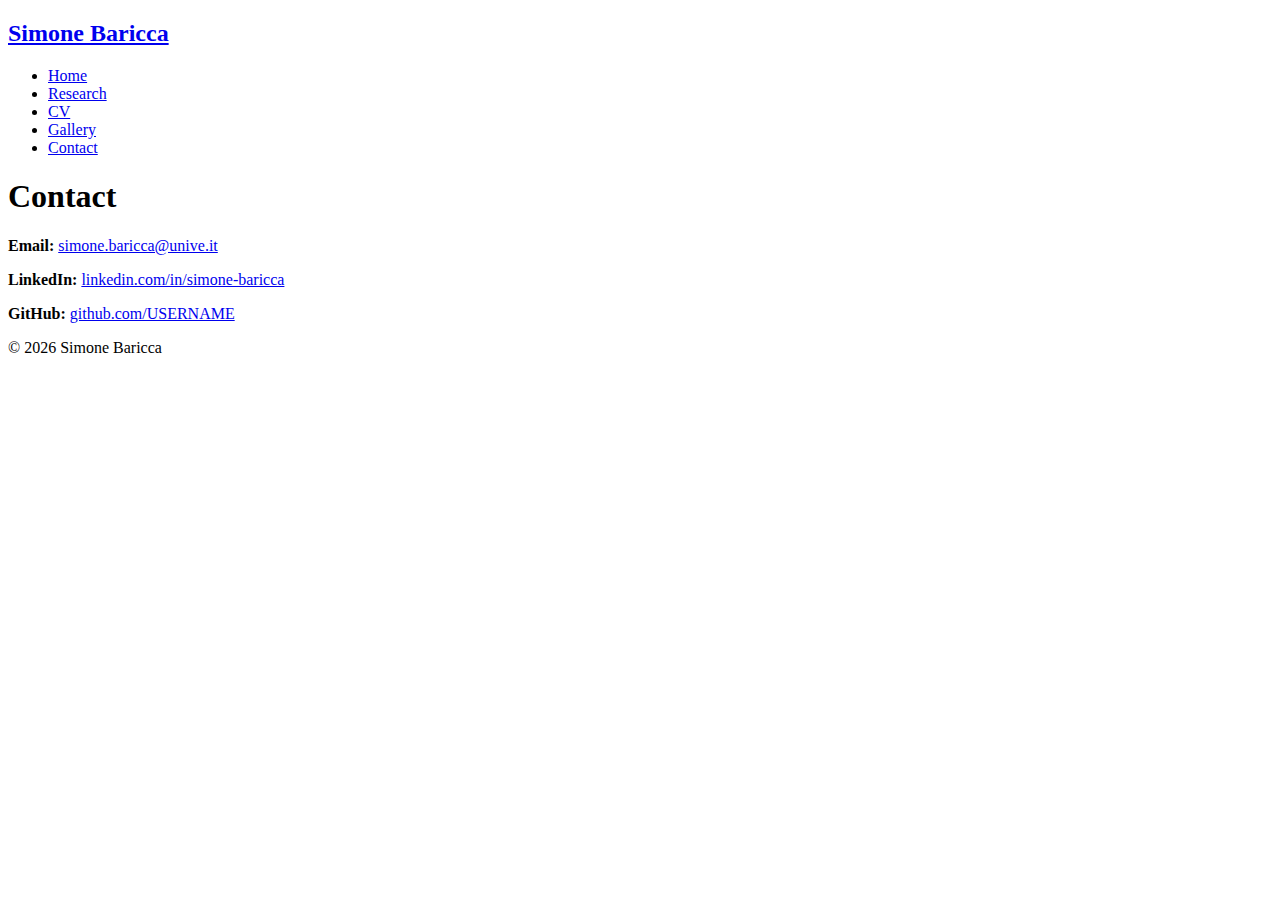
<file: contact.html>
<!DOCTYPE html>
<html lang="en">
<head>
  <meta charset="utf-8" />
  <meta name="viewport" content="width=device-width, initial-scale=1" />
  <title>Simone Baricca — Contact</title>
  <link href="https://fonts.googleapis.com/css?family=Raleway:400,600,700,800" rel="stylesheet">
  <link href="https://fonts.googleapis.com/css?family=Libre+Baskerville:400,700,400italic" rel="stylesheet">
  <link rel="stylesheet" href="css/styles.css" />
  <link rel="icon" href="favicon.ico" />
</head>
<body>
  <header class="header container">
    <h2 class="logo"><a href="index.html">Simone Baricca</a></h2>
    <nav class="nav">
      <ul>
        <li><a href="index.html">Home</a></li>
        <li><a href="research.html">Research</a></li>
        <li><a href="cv.html">CV</a></li>
        <li><a href="gallery.html">Gallery</a></li>
        <li><a class="active" href="contact.html">Contact</a></li>
      </ul>
    </nav>
  </header>

  <main class="container">
    <h1>Contact</h1>

    <section class="card">
      <p><strong>Email:</strong> <a href="mailto:simone.baricca@unive.it">simone.baricca@unive.it</a></p>
      <p><strong>LinkedIn:</strong> <a href="https://www.linkedin.com/in/simone-baricca-217978236" target="_blank" rel="noopener">linkedin.com/in/simone-baricca</a></p>
      <p><strong>GitHub:</strong> <a href="https://github.com/simonebaricca" target="_blank" rel="noopener">github.com/USERNAME</a></p>
    </section>

    <!-- Optional contact form (Formspree or similar) -->
    <!--
    <section class="card">
      <h3>Write me</h3>
      <form action="https://formspree.io/f/XXXXXXXX" method="POST">
        <label>Name <input type="text" name="name" required></label>
        <label>Email <input type="email" name="email" required></label>
        <label>Message <textarea name="message" rows="6" required></textarea></label>
        <button class="btn primary" type="submit">Send</button>
      </form>
    </section>
    -->
  </main>

  <footer class="footer">© <span id="year"></span> Simone Baricca</footer>
  <script>document.getElementById('year').textContent = new Date().getFullYear();</script>
</body>
</html>
</file>
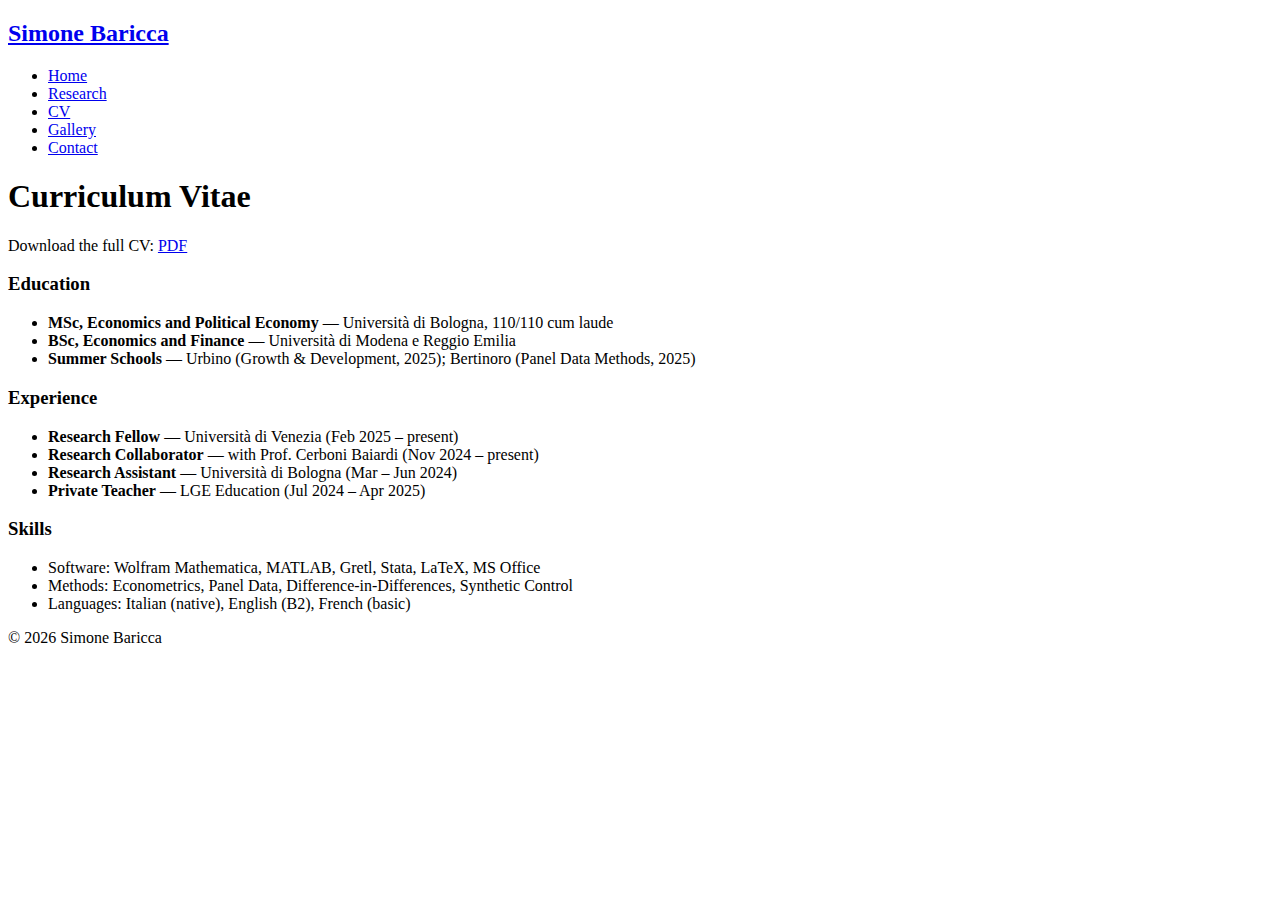
<file: cv.html>
<!DOCTYPE html>
<html lang="en">
<head>
  <meta charset="utf-8" />
  <meta name="viewport" content="width=device-width, initial-scale=1" />
  <title>Simone Baricca — CV</title>
  <link href="https://fonts.googleapis.com/css?family=Raleway:400,600,700,800" rel="stylesheet">
  <link href="https://fonts.googleapis.com/css?family=Libre+Baskerville:400,700,400italic" rel="stylesheet">
  <link rel="stylesheet" href="css/styles.css" />
  <link rel="icon" href="favicon.ico" />
</head>
<body>
  <header class="header container">
    <h2 class="logo"><a href="index.html">Simone Baricca</a></h2>
    <nav class="nav">
      <ul>
        <li><a href="index.html">Home</a></li>
        <li><a href="research.html">Research</a></li>
        <li><a class="active" href="cv.html">CV</a></li>
        <li><a href="gallery.html">Gallery</a></li>
        <li><a href="contact.html">Contact</a></li>
      </ul>
    </nav>
  </header>

  <main class="container">
    <h1>Curriculum Vitae</h1>
    <p>Download the full CV: <a class="btn" href="Simone_Baricca_CV_20_7_25.pdf" target="_blank" rel="noopener">PDF</a></p>

    <div class="grid">
      <section class="card">
        <h3>Education</h3>
        <ul>
          <li><strong>MSc, Economics and Political Economy</strong> — Università di Bologna, 110/110 cum laude</li>
          <li><strong>BSc, Economics and Finance</strong> — Università di Modena e Reggio Emilia</li>
          <li><strong>Summer Schools</strong> — Urbino (Growth & Development, 2025); Bertinoro (Panel Data Methods, 2025)</li>
        </ul>
      </section>

      <section class="card">
        <h3>Experience</h3>
        <ul>
          <li><strong>Research Fellow</strong> — Università di Venezia (Feb 2025 – present)</li>
          <li><strong>Research Collaborator</strong> — with Prof. Cerboni Baiardi (Nov 2024 – present)</li>
          <li><strong>Research Assistant</strong> — Università di Bologna (Mar – Jun 2024)</li>
          <li><strong>Private Teacher</strong> — LGE Education (Jul 2024 – Apr 2025)</li>
        </ul>
      </section>

      <section class="card">
        <h3>Skills</h3>
        <ul>
          <li>Software: Wolfram Mathematica, MATLAB, Gretl, Stata, LaTeX, MS Office</li>
          <li>Methods: Econometrics, Panel Data, Difference-in-Differences, Synthetic Control</li>
          <li>Languages: Italian (native), English (B2), French (basic)</li>
        </ul>
      </section>
    </div>
  </main>

  <footer class="footer">© <span id="year"></span> Simone Baricca</footer>
  <script>document.getElementById('year').textContent = new Date().getFullYear();</script>
</body>
</html>
</file>
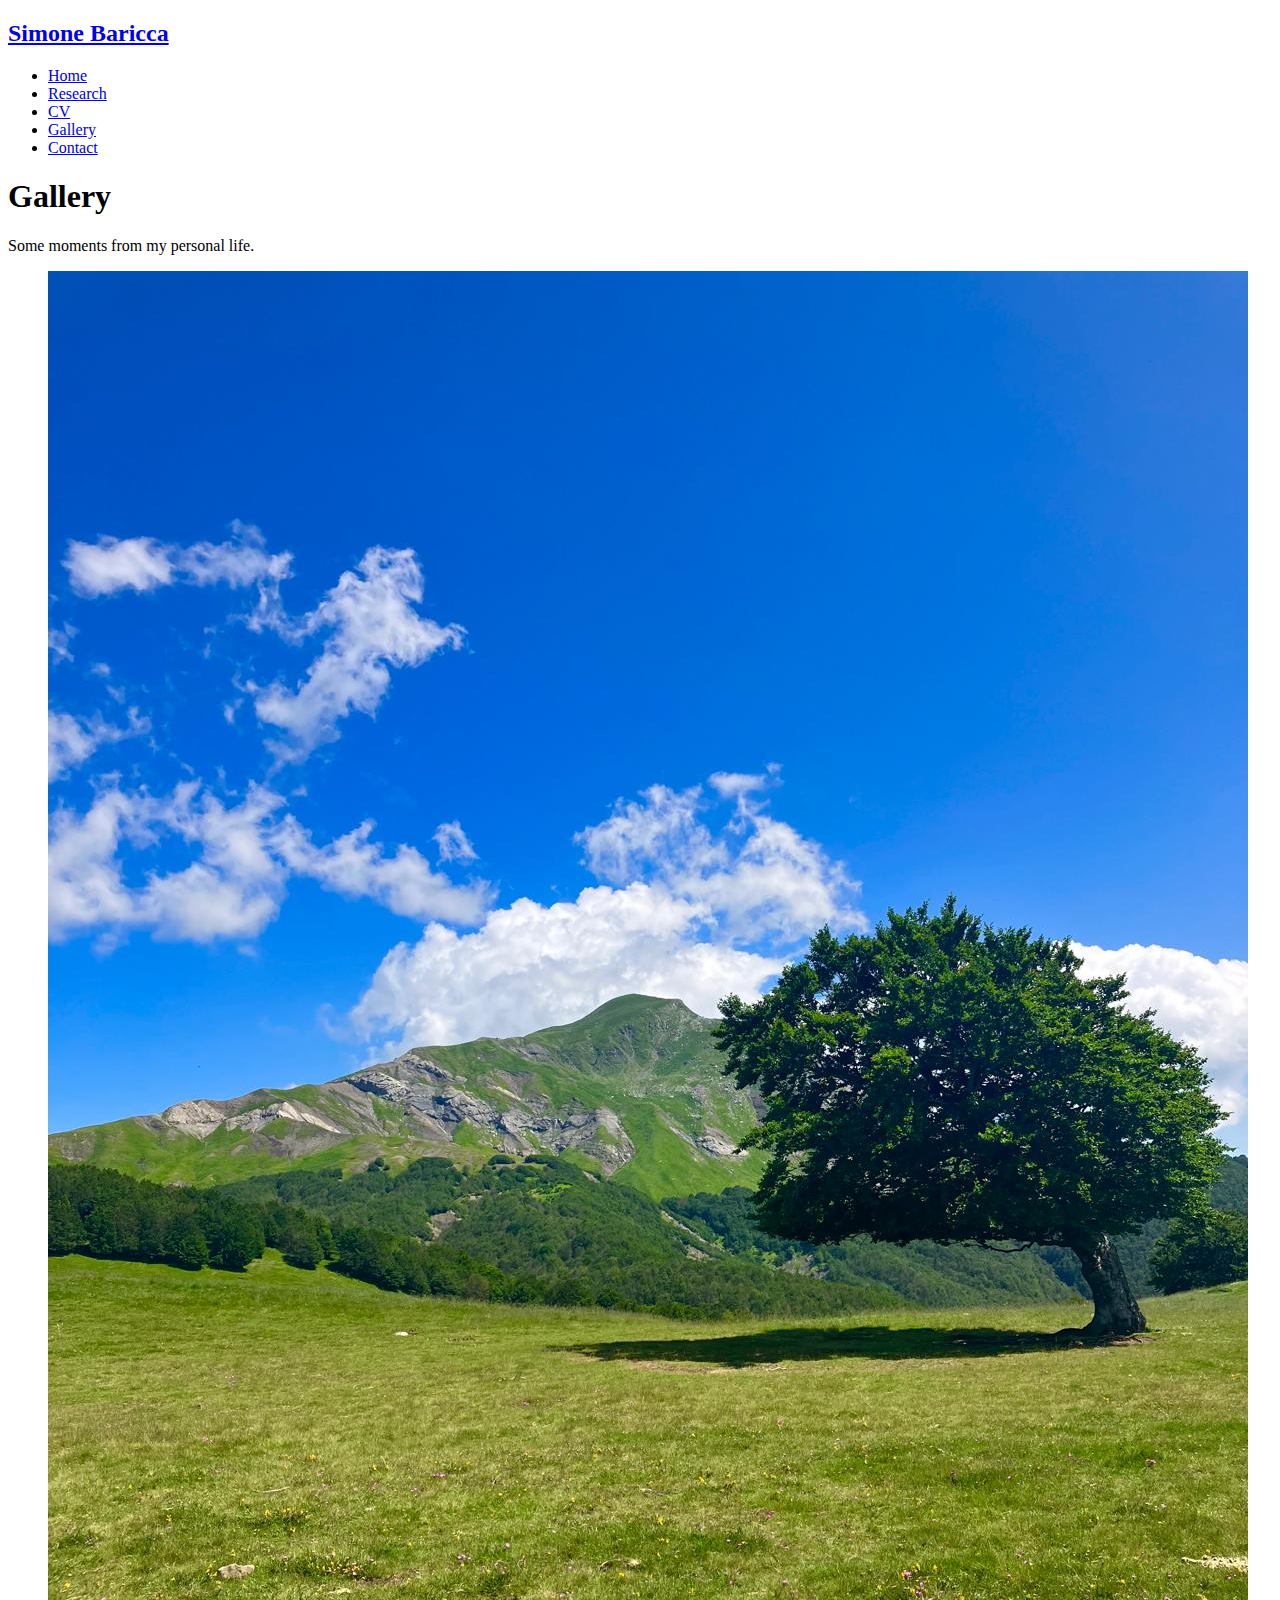
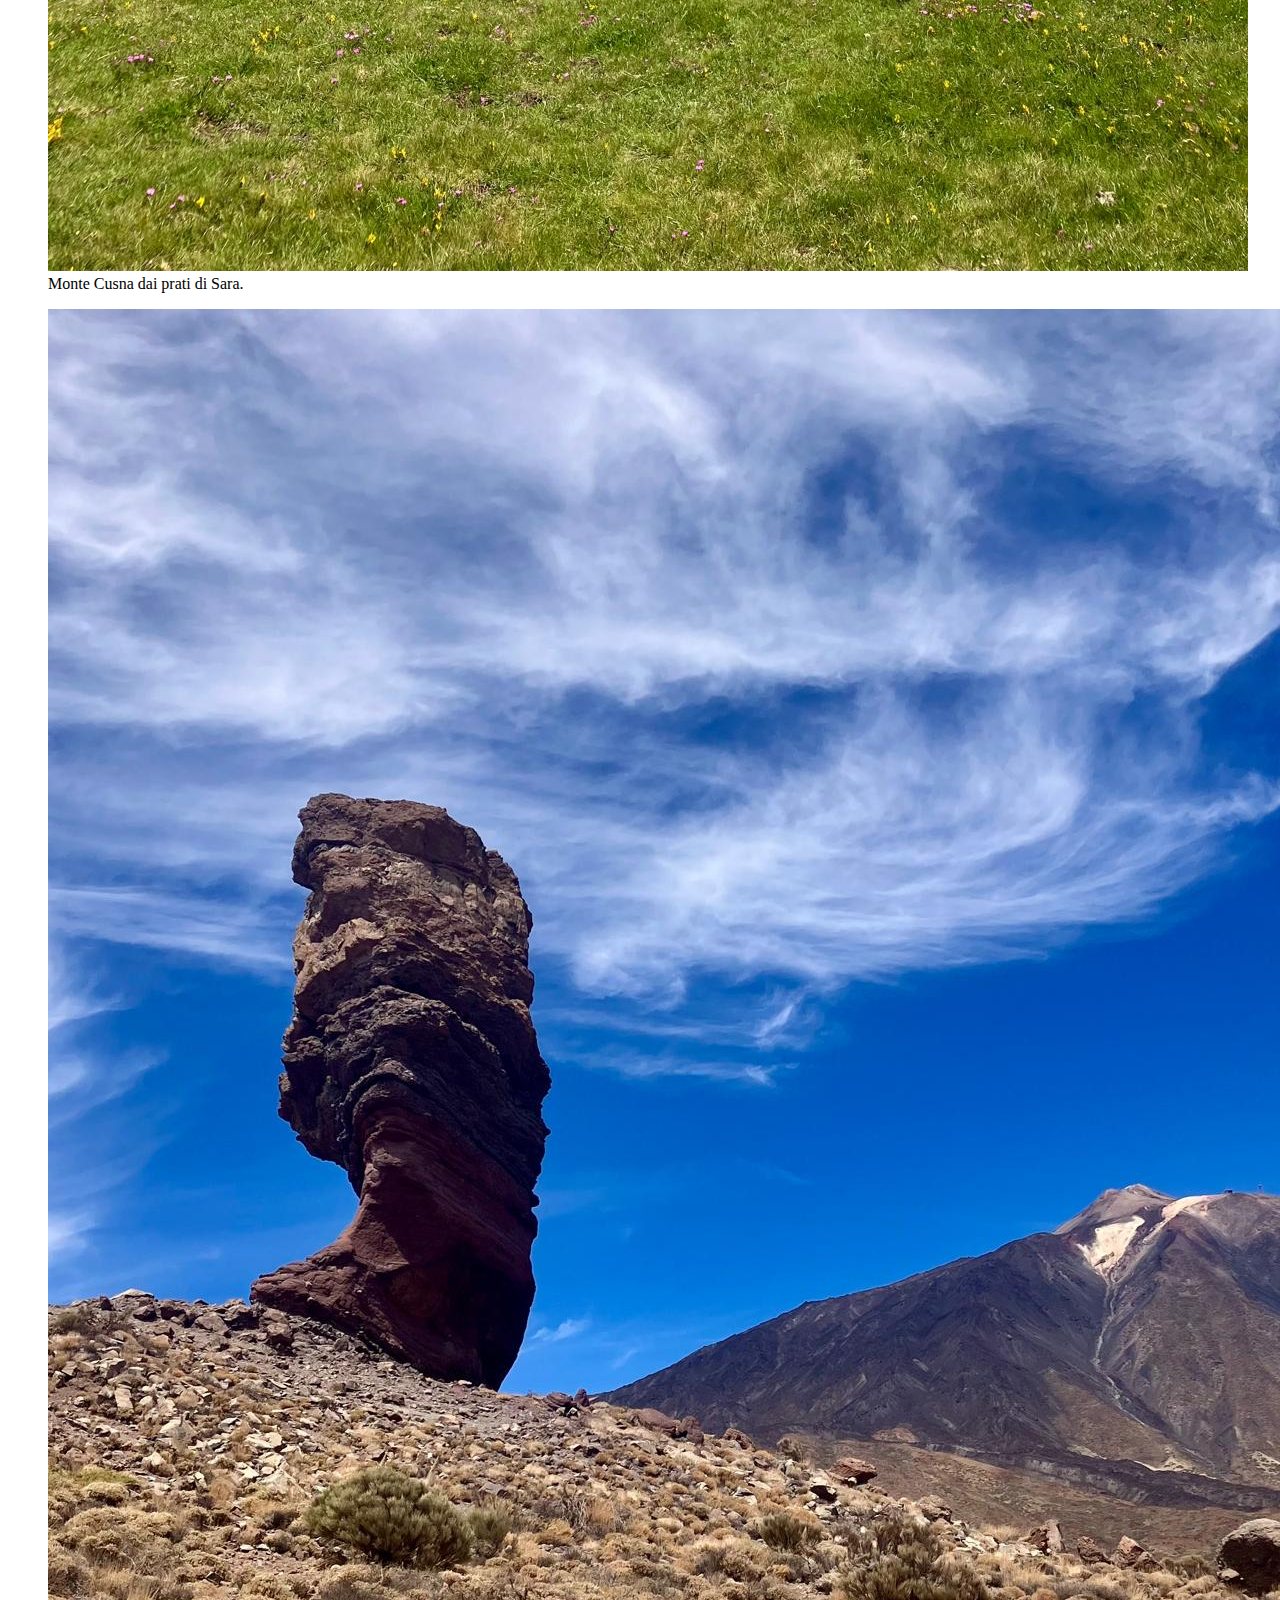
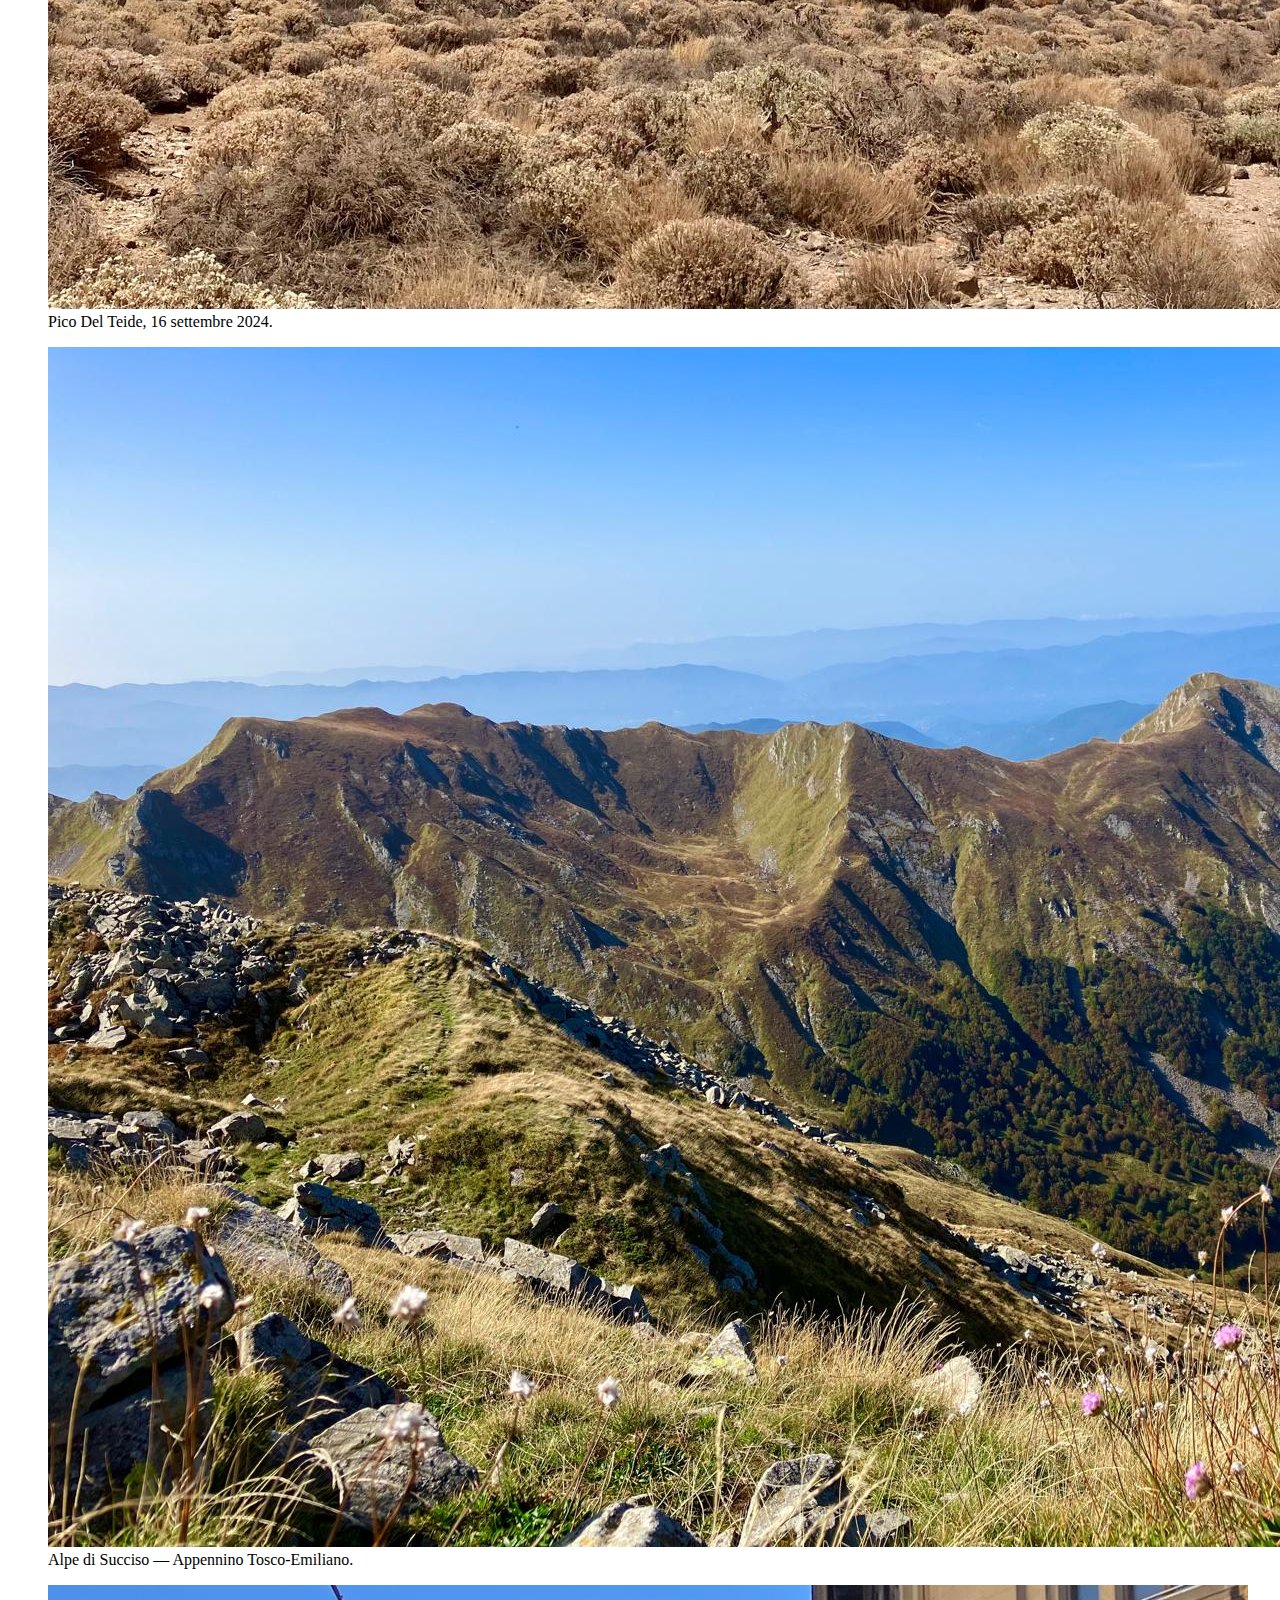
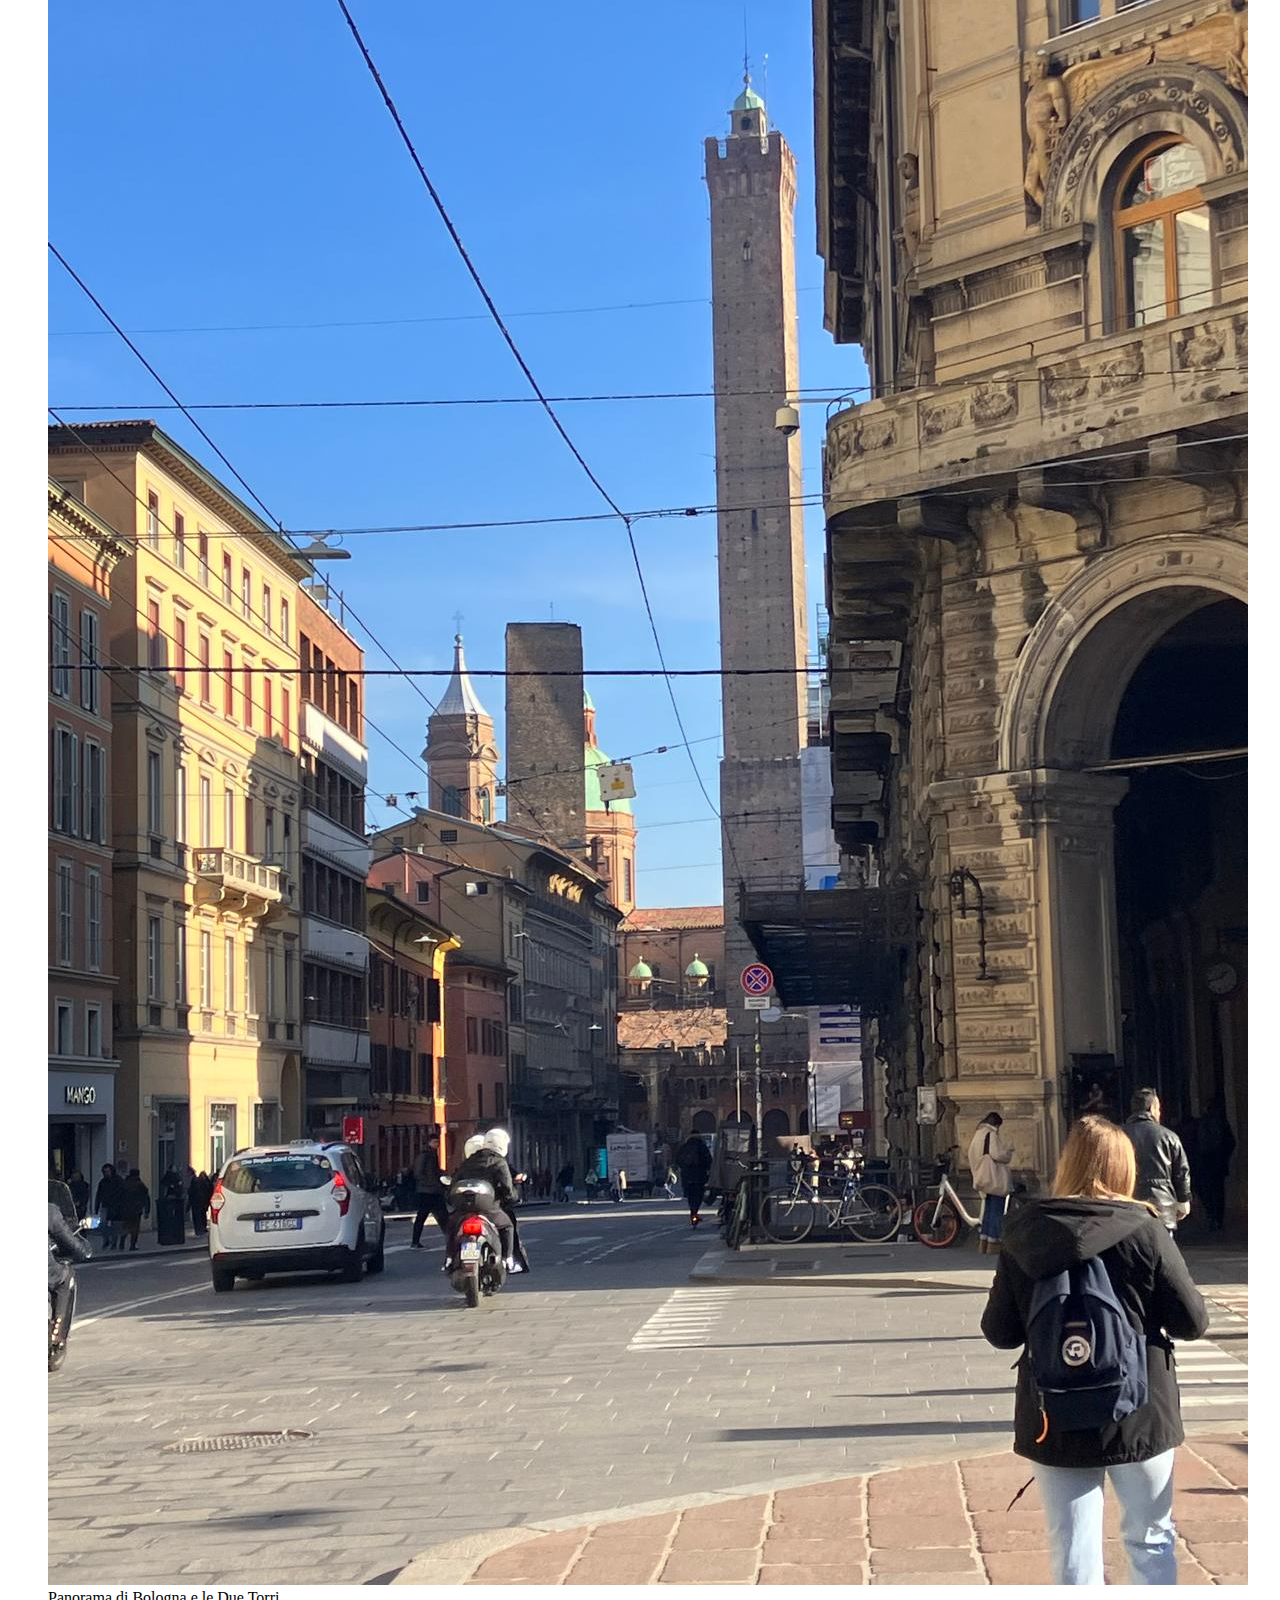
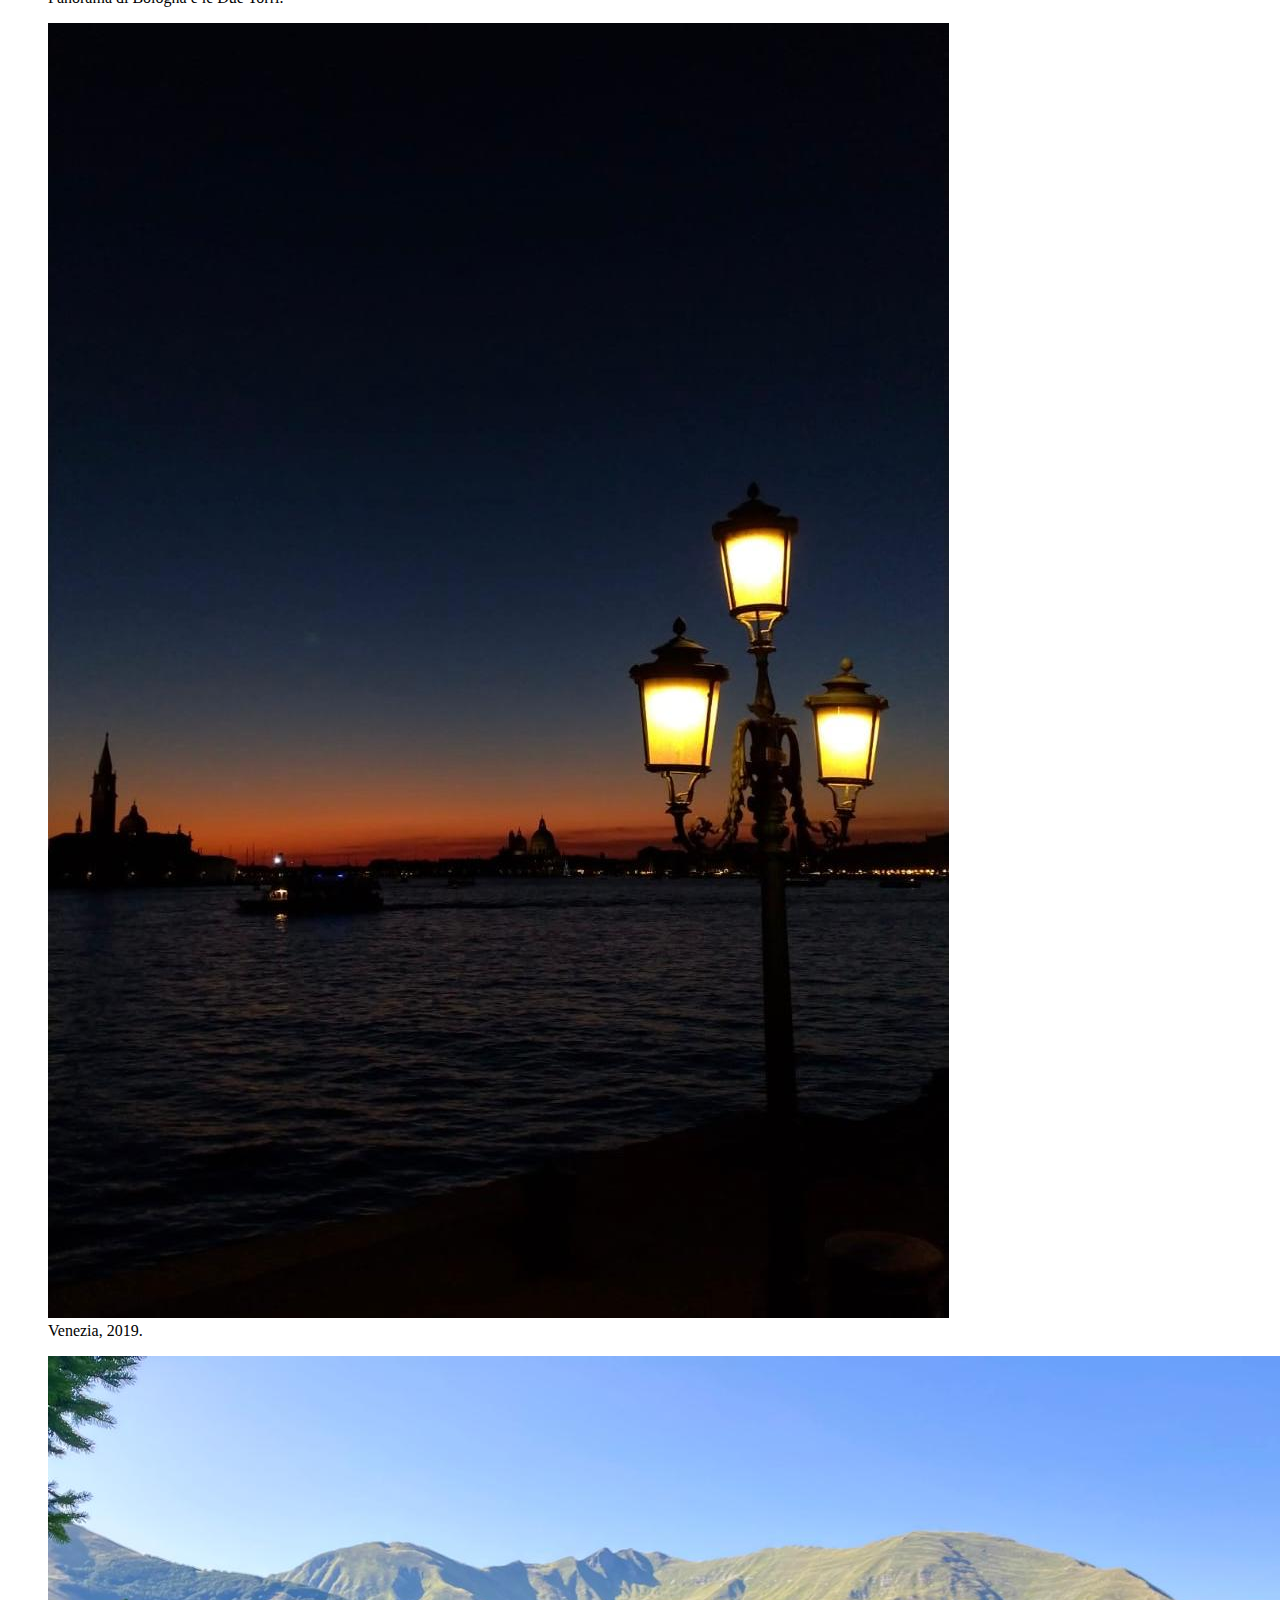
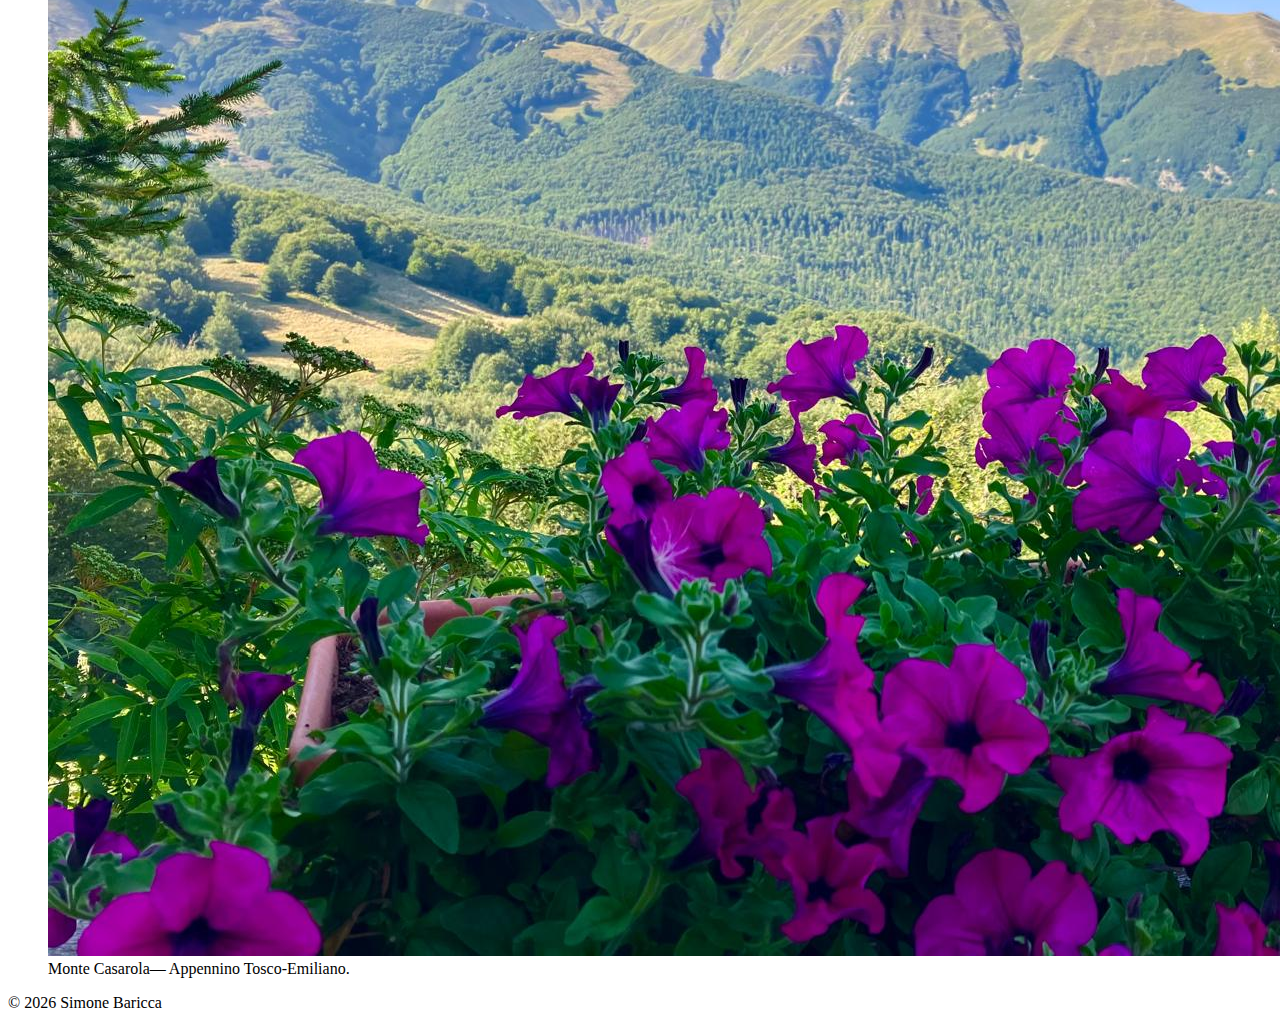
<file: gallery.html>
<!DOCTYPE html>
<html lang="en">
<head>
  <meta charset="utf-8" />
  <meta name="viewport" content="width=device-width, initial-scale=1" />
  <title>Simone Baricca — Gallery</title>
  <link href="https://fonts.googleapis.com/css?family=Raleway:400,600,700,800" rel="stylesheet">
  <link href="https://fonts.googleapis.com/css?family=Libre+Baskerville:400,700,400italic" rel="stylesheet">
  <link rel="stylesheet" href="css/styles.css" />
  <link rel="icon" href="favicon.ico" />
</head>
<body>

<header class="header container">
  <h2 class="logo"><a href="index.html">Simone Baricca</a></h2>
  <nav class="nav">
    <ul>
      <li><a href="index.html">Home</a></li>
      <li><a href="research.html">Research</a></li>
      <li><a href="cv.html">CV</a></li>
      <li><a class="active" href="gallery.html">Gallery</a></li>
      <li><a href="contact.html">Contact</a></li>
    </ul>
  </nav>
</header>

<main class="container">
  <h1>Gallery</h1>
  <p>Some moments from my personal life.</p>

  <div class="gallery-grid">
    <figure class="card">
      <img src="images/CusnaPratiSara.jpg" alt="Cusna">
      <figcaption>Monte Cusna dai prati di Sara.</figcaption>
    </figure>

    <figure class="card">
      <img src="images/Teide2024.jpg" alt="Teide">
      <figcaption>Pico Del Teide, 16 settembre 2024.</figcaption>
    </figure>

    <figure class="card">
      <img src="images/AlpeDiSucciso.jpg" alt="Alpe di Succiso">
      <figcaption>Alpe di Succiso — Appennino Tosco-Emiliano.</figcaption>
    </figure>

    <figure class="card">
      <img src="images/BolognaDueTorri.jpg" alt="Due Torri">
      <figcaption>Panorama di Bologna e le Due Torri.</figcaption>
    </figure>

    <figure class="card">
      <img src="images/Venezia2019.jpg" alt="Venezia 2019">
      <figcaption>Venezia, 2019.</figcaption>
    </figure>

    <figure class="card">
      <img src="images/Casarola.jpg" alt="Casarola">
      <figcaption>Monte Casarola— Appennino Tosco-Emiliano.</figcaption>
    </figure>
  </div>
</main>

<footer class="footer">© <span id="year"></span> Simone Baricca</footer>
<script>
  document.getElementById('year').textContent = new Date().getFullYear();
</script>

</body>
</html>
</file>
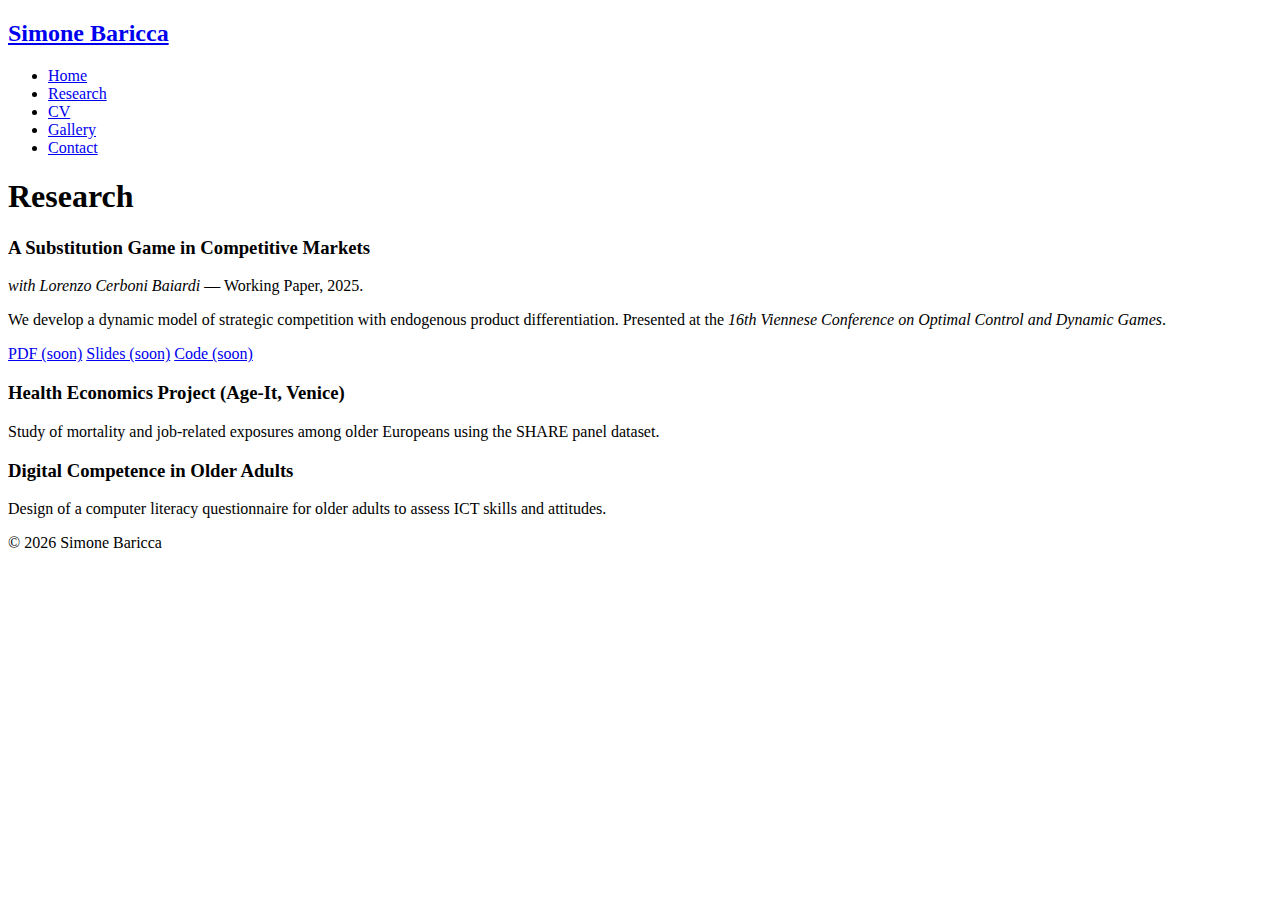
<file: research.html>
<!DOCTYPE html>
<html lang="en">
<head>
  <meta charset="utf-8" />
  <meta name="viewport" content="width=device-width, initial-scale=1" />
  <title>Simone Baricca — Research</title>
  <link href="https://fonts.googleapis.com/css?family=Raleway:400,600,700,800" rel="stylesheet">
  <link href="https://fonts.googleapis.com/css?family=Libre+Baskerville:400,700,400italic" rel="stylesheet">
  <link rel="stylesheet" href="css/styles.css" />
  <link rel="icon" href="favicon.ico" />
</head>
<body>
  <header class="header container">
    <h2 class="logo"><a href="index.html">Simone Baricca</a></h2>
    <nav class="nav">
      <ul>
        <li><a href="index.html">Home</a></li>
        <li><a class="active" href="research.html">Research</a></li>
        <li><a href="cv.html">CV</a></li>
        <li><a href="gallery.html">Gallery</a></li>
        <li><a href="contact.html">Contact</a></li>
      </ul>
    </nav>
  </header>

  <main class="container">
    <h1>Research</h1>

    <section class="paper card">
      <h3>A Substitution Game in Competitive Markets</h3>
      <p><em>with Lorenzo Cerboni Baiardi</em> — Working Paper, 2025.</p>
      <p>We develop a dynamic model of strategic competition with endogenous product differentiation. Presented at the <em>16th Viennese Conference on Optimal Control and Dynamic Games</em>.</p>
      <p class="links">
        <!-- Replace when available -->
        <a class="btn" href="#">PDF (soon)</a>
        <a class="btn" href="#">Slides (soon)</a>
        <a class="btn" href="#">Code (soon)</a>
      </p>
    </section>

    <section class="paper card">
      <h3>Health Economics Project (Age-It, Venice)</h3>
      <p>Study of mortality and job-related exposures among older Europeans using the SHARE panel dataset.</p>
    </section>

    <section class="paper card">
      <h3>Digital Competence in Older Adults</h3>
      <p>Design of a computer literacy questionnaire for older adults to assess ICT skills and attitudes.</p>
    </section>
  </main>

  <footer class="footer">© <span id="year"></span> Simone Baricca</footer>
  <script>document.getElementById('year').textContent = new Date().getFullYear();</script>
</body>
</html>
</file>
<file: css/styles.css>

</file>
